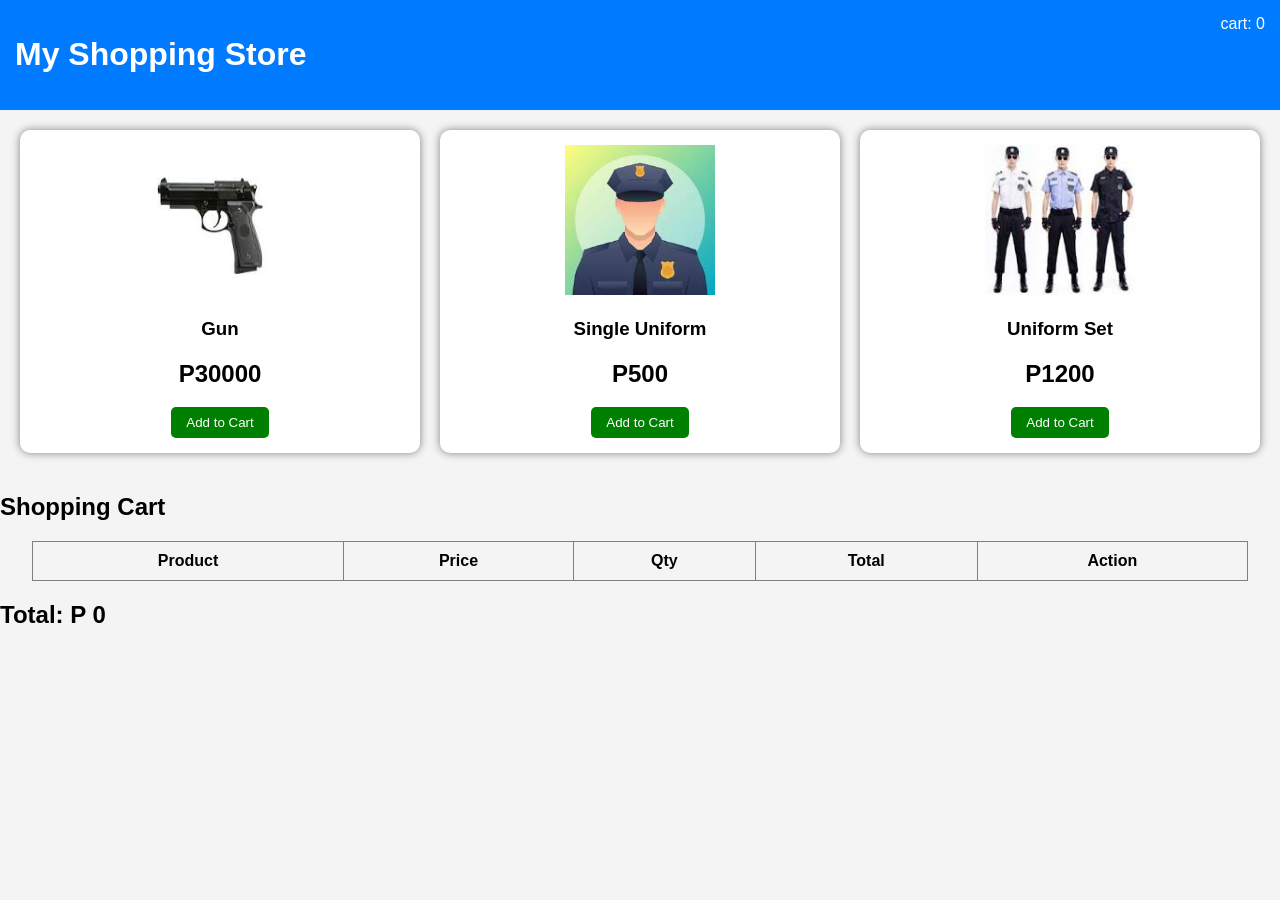
<file: shop.html>
<!DOCTYPE html>
<html lang="en">
<head>
    <meta charset="UTF-8">
    <meta name="viewport" content="width=device-width, initial-scale=1.0">
    <link rel="stylesheet" href="shop.css">
    <title>Shop</title>
</head>
<body>
    <header>
        <h1>My Shopping Store</h1>
        <div class="cart">
            cart: <span id="count">0</span>
        </div>
    </header>
    <div class="container" id="products"></div>

    <h2>Shopping Cart</h2>

    <table>
        <thead>
            <tr>
                <th>Product</th>
                <th>Price</th>
                <th>Qty</th>
                <th>Total</th>
                <th>Action</th>
            </tr>
        </thead>
        <tbody id="cartItems"></tbody>
    </table>

    <h2>Total: P <span id="grandTotal">0</span></h2>
    <script src="shop.js"></script>
</body>
</html>
</file>
<file: shop.css>
body{
    font-family: Arial;
    background: #f4f4f4;
    margin: 0;
}
header{
    background: #007bff;
    color: white;
    padding: 15px;
    display: flex;
    justify-content: space-between;
}
.container{
    display: grid;
    grid-template-columns: repeat(auto-fit,minmax(220px,1fr));
    gap: 20px;
    padding: 20px;
}
.card{
    background: white;
    border-radius: 10px;
    padding: 15px;
    text-align: center;
    box-shadow: 0 0 8px gray;
}
.card img{
    width: 150px;
    height: 150px;
}
button{
    padding: 8px 15px;
    cursor: pointer;
    border: none;
    border-radius: 5px;
}
.add{
    background: green;
    color: white;
}
.remove{
    background: red;
    color: white;
}
.qty{
    background: orange;
    color: white;
}
table{
    width: 95%;
    margin: auto;
    border-collapse: collapse;
}
table th, table td{
    border: 1px solid gray;
    padding: 10px;
    text-align: center;
}
</file>
